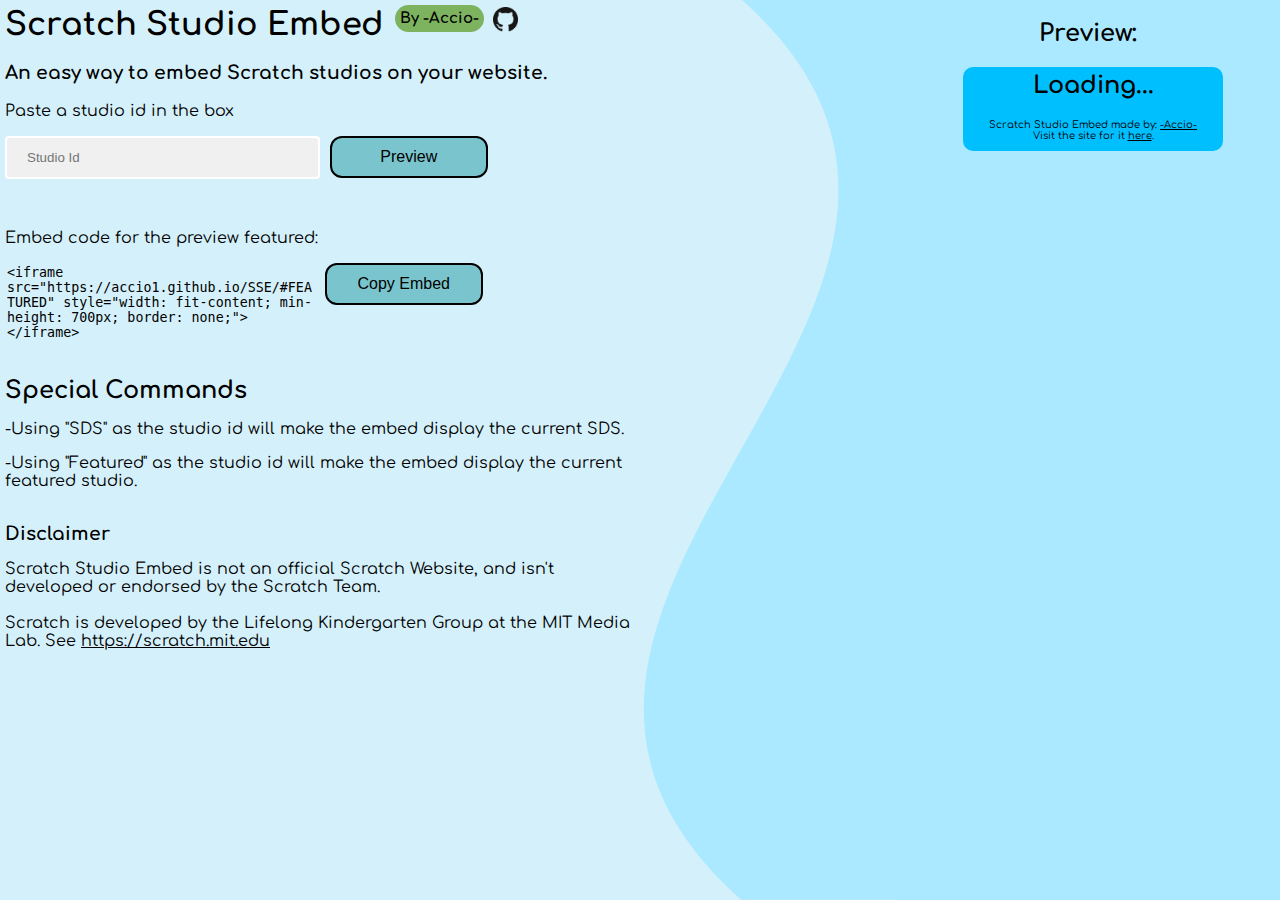
<file: index.html>
<!DOCTYPE html>
<html>
<head>
	<title>Scratch Studio Embed</title>
	<link rel="stylesheet" type="text/css" href="stylesheet.css">
	<link rel="shortcut icon" type="image/png" href="favicon.png">
</head>
<body style="margin:0" onload="calculate()">
	<div class="container">
		<h2 id="title">Loading...</h2>
		<p id="error"></p>
		<p id="image"></p>
		<div id="textarea"></div>
		<p id="credit">Scratch Studio Embed made by: <a href="https://github.com/Accio1" target="_parent">-Accio-</a><br>Visit the site for it <a href="https://accio1.github.io/SSE/home/" target="_parent">here</a>.</p>
	</div>
	<script src="main.js"></script>
</body>
</html>
</file>
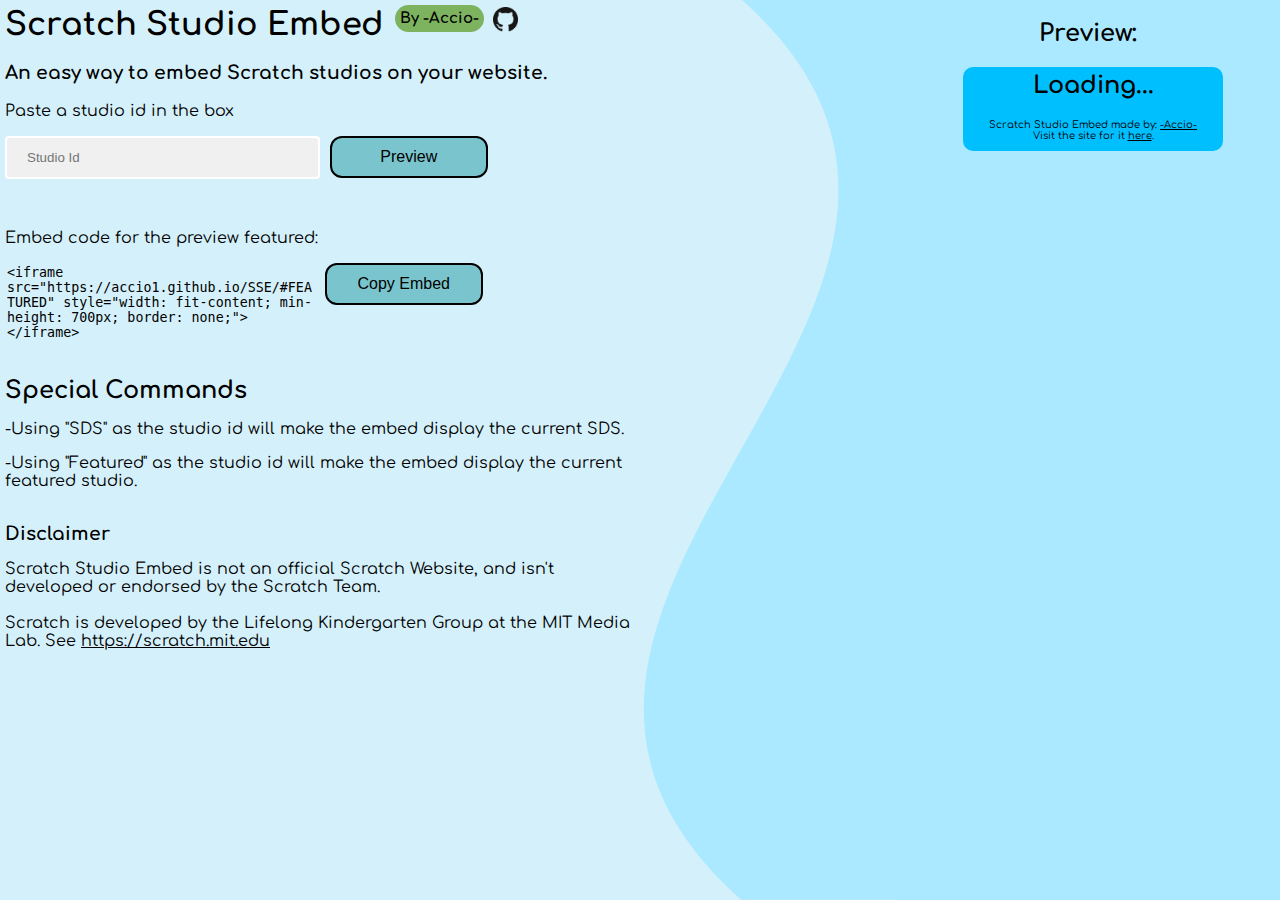
<file: home/index.html>
<!doctype html>
<html>
	<head>		
		<title>Scratch Studio Embed</title>
		<link rel="stylesheet" type="text/css" href="stylesheet.css">
		<link rel="shortcut icon" type="image/png" href="../favicon.png">
		<meta name="viewport" content="width=device-width, initial-scale=1.0">
		<meta charset="UTF-8">
		<meta name="description" content="Scratch Studio Embed is an easy way to embed Scratch studios on your website.">
		<meta name="keywords" content="Scratch,HTML,Embed,Studio">
		<meta name="author" content="-Accio-">
	</head>
	<body style="margin:0">
		<div class="content">
			<div class="left">
				<h1 style="margin-top:0px;">Scratch Studio Embed <span id="DevTag" style="background: #7db35f;">By -Accio-</span> <a href="https://github.com/Accio1/SSE" title="View on GitHub"><img src="GitHub.png" style="height:25px; margin-bottom: 3px;"></a></h1>
				<h3>An easy way to embed Scratch studios on your website.</h3>
				<p>Paste a studio id in the box</p>
				<input type="text" id="P_StudioID"  placeholder="Studio Id">
				<button onclick="preview()">Preview</button>
				<p id="P_result"></p>
				<br>
				<p>Embed code for the preview featured:</p>
				<textarea id="Ecode" readonly></textarea>
				<button onclick="copy()">Copy Embed</button><span id="copied"></span>
				<br>
				<br>
				<br>
				<br>
				<br>
				<h2 style="margin: 0px;">Special Commands</h2>
				<p>-Using "SDS" as the studio id will make the embed display the current SDS.</p>
				<p>-Using "Featured" as the studio id will make the embed display the current featured studio.</p>
				<br>
				<h3 style="margin: 0px;">Disclaimer</h3>
				<!--<p>This project is open source and developed on GitHub <a href="https://github.com/Accio1/SSE">here</a>. Feel free to contribute by opening  an <a href="https://github.com/Accio1/SSE/issues">issue</a> or submitting a <a href="https://github.com/Accio1/SSE/pulls">pull request</a>.</p>-->
				<p>Scratch Studio Embed is not an official Scratch Website, and isn't developed or endorsed by the Scratch Team.<br><br>
Scratch is developed by the Lifelong Kindergarten Group at the MIT Media Lab. See <a href="https://scratch.mit.edu">https://scratch.mit.edu</a></p>
			</div>
			
			<div class="middle"></div>
			
			<div class="right">
				<h2>Preview:</h2>
				<div id="embed"></div>
			</div>
		</div>
		<script src="home.js"></script>
	</body>
</html>
</file>
<file: stylesheet.css>
@import url('https://fonts.googleapis.com/css?family=Comfortaa&display=swap');
.container {
	width: 250px;
	/*min-height: 538.5px;
	min-height: 170px;*/
	height: fit-content;
	background: #00bfff;
	border-radius: 10px;
	font-family: Comfortaa, "Comic Sans MS", Arial, sans-serif;
	padding: 5px;
	}
		
#title {
	text-align: center;
	margin-top: 0px;
	word-break: break-word;
	}
		
#error:not(:empty) {
	text-align: center;
	margin-top: 0px;
	margin-bottom: 50px;
	}
		
.image {
	width: 204px;
	height: 132.5px;
	display: block;
    margin: 0 auto;
	border-radius: 5px;
	}
		
textarea {
	border: 2px solid black;
	background: #aae9ff;
	display: block;
	margin: 0 auto;
	white-space:pre-wrap; 
	width:204px; 
	height:300px; 	
	resize:none;
	border-radius: 7px;
	cursor: default;
	font-family: "helvetica neue", arial, sans-serif;
	font-weight: 400;
	font-size: 13px;
	}

textarea:focus {
	outline: none;
	}
		
#credit {
	font-size: 10px;
	text-align: center;
	padding-bottom: 5px;
	margin-bottom:0px;
	}
		
a {
	color: inherit;
	}
		
a:hover {
	color: blue;
	}

/* Scrollbar */
textarea::-webkit-scrollbar {
	width: 10px;
	}

textarea::-webkit-scrollbar-track {
	box-shadow: inset 0 0 5px transparent; 
	border-radius: 10px;
	}
 
textarea::-webkit-scrollbar-thumb {
	box-shadow: inset 0 0 10px 10px #9c9c9c; 
	border: solid 2px transparent;
	border-radius: 10px;
	}

textarea::-webkit-scrollbar-thumb:hover {
	box-shadow: inset 0 0 10px 10px grey; 
	border: solid 2px transparent;
	border-radius: 10px;
	}
</file>
<file: home/stylesheet.css>
@import url('https://fonts.googleapis.com/css?family=Comfortaa&display=swap');
		
html, body {
	margin: 0;
	height: 100%;
	}
			
body {
	font-family: Comfortaa, "Comic Sans MS", Arial, sans-serif;
	background-color: #d4f0faff;
	}

* {
	box-sizing: border-box;
	}
			
.content {
	min-height: 100%;
	display: flex;
	flex-direction: row;
	margin-left: 0px;
	overflow: hidden;
	}

a {
	color: inherit;
	}
		
a:hover {
	color: blue;
	}

/*Left Side*/

.left {
	width: 50%;
	padding: 5px
	}
			
#DevTag {
	padding: 5px;
	margin: 0px;
	margin-left: 2px;
	text-align: center;
	border-radius: 25px;
	display:inline-block;
	font-size: 15px;
	vertical-align:super;
	}

input[type=text]{
	width: 50%;
	padding:12px 20px;
	border:2px solid white;
  	border-radius:4px;
	background-color:#F0F0F0;
	}
			
button {
	background-color: #7AC5CD;
	font-size: 16px;
	padding: 10px 15px;
	border-radius: 12px;
	width: 25%;
	border:2px solid black;
	margin-left: 5px;
	}
				
button:hover {
  	background-color: #8EE5EE;
	}
			
button:active {
  	background-color: #8EE5EE;
	outline: none;
	}
			
#Ecode {
	height: 100px;
	width: 50%;
	border: none;
	border-radius: 2%;
	resize: none;
	float: left;
	background: transparent;
	}
			
#Ecode:focus {
  	outline: none;
	}
		
#copied {
	margin-left: 10px;
			}
/*End Left*/
		
.middle {
	width: 20%;
	background-image: url("RightBG.svg");
  	background-position: left;
 	background-repeat: no-repeat;
  	background-size: cover;
	}
/*Right Side*/
			
.right {
	text-align: center;
	width: 30%;
	background-color: #aae9ffff;
	}
			
#embed {
	width: 250px; 
	height: 600px;
	margin: auto;
	}
			
@media only screen and (max-width: 1045px) {
	.content {
		flex-direction: column;
		}
	.left {
		width: 100%;
		}	
	.middle {
		width: 100%;
		visibility: hidden;
		}
	.right {
		width: 100%;
		}
}
</file>
